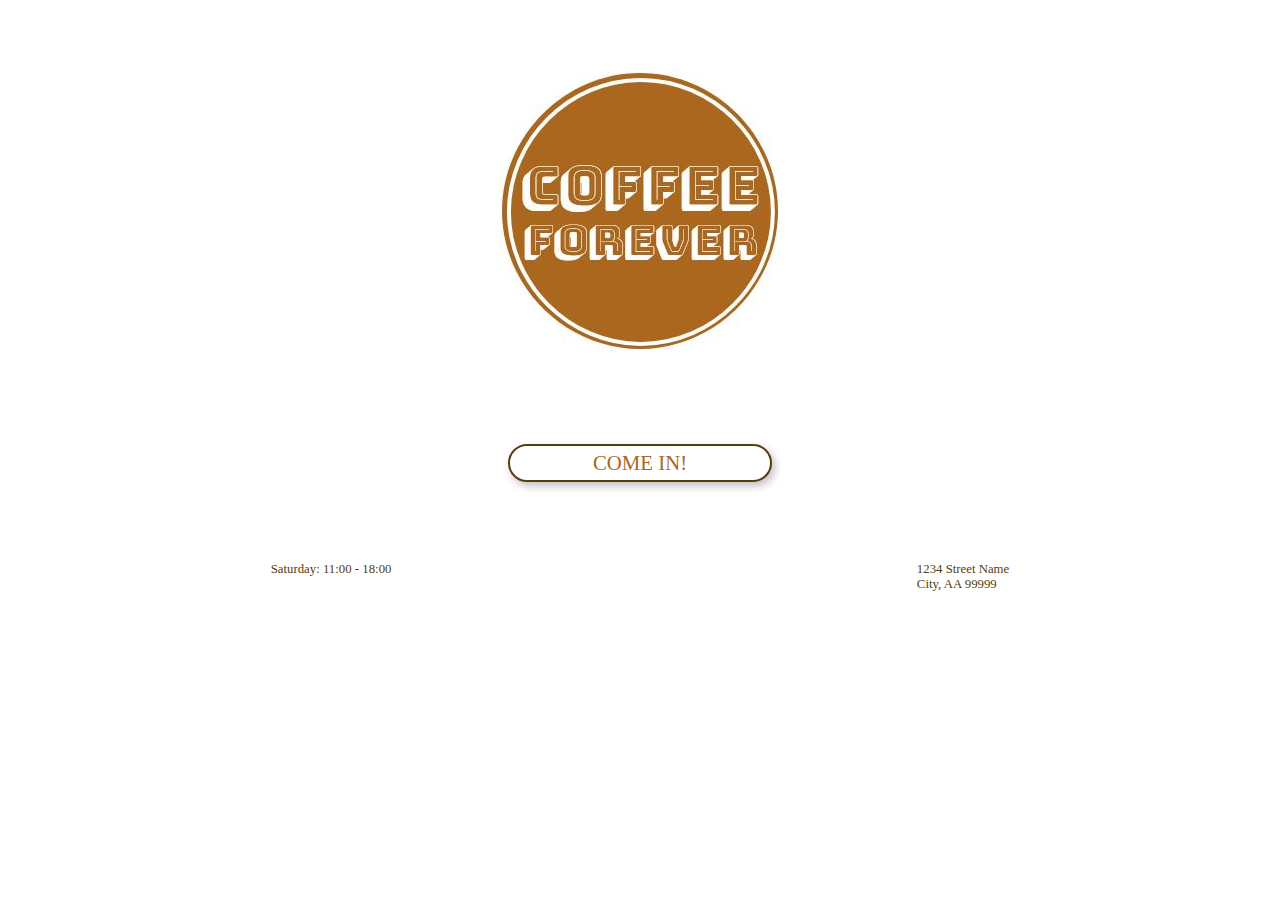
<file: index.html>
<!DOCTYPE html>
<html lang="en">
<head>
    <meta charset="UTF-8">
    <meta http-equiv="X-UA-Compatible" content="IE=edge">
    <meta name="viewport" content="width=device-width, initial-scale=1.0">
    <title>COFFEE FOREVER</title>
    <link href="style.css" rel="stylesheet">
</head>
<body>
  <div class="home">
    <!--Logo-->
    <div  class="logo">
      <img src="img/logo-cafe.JPG" alt="logo-cafe">
    </div>
    <!--enter button-->
    <div class="enterbutton">
      <a class="btn btn-primary enterbutton" href="coffee-forever.html">COME IN!</a>
    </div>

    <!--Adresse-->
    <div class="adress">
      <span>Saturday: 11:00 - 18:00</span>        
      <span>1234 Street Name <br> City, AA 99999</span>
    </div>
  </div>


</body>
</html>
</file>
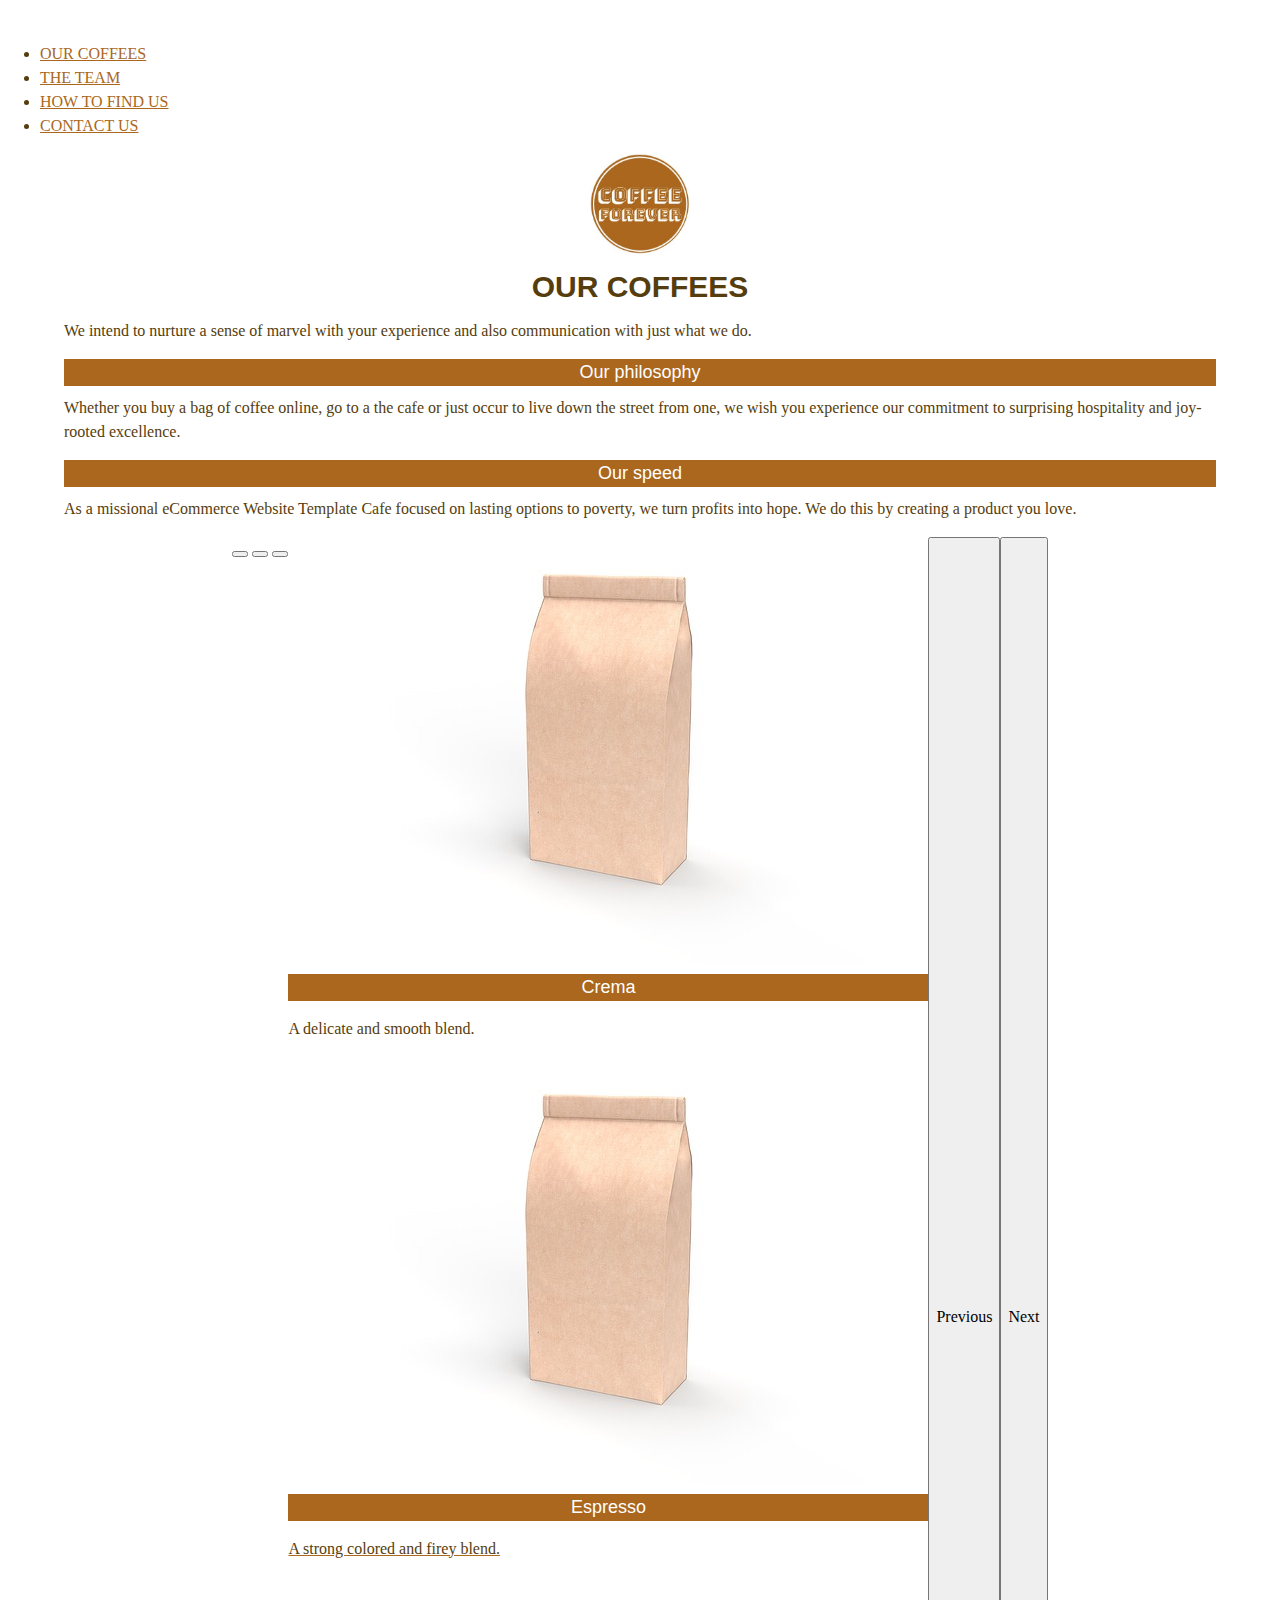
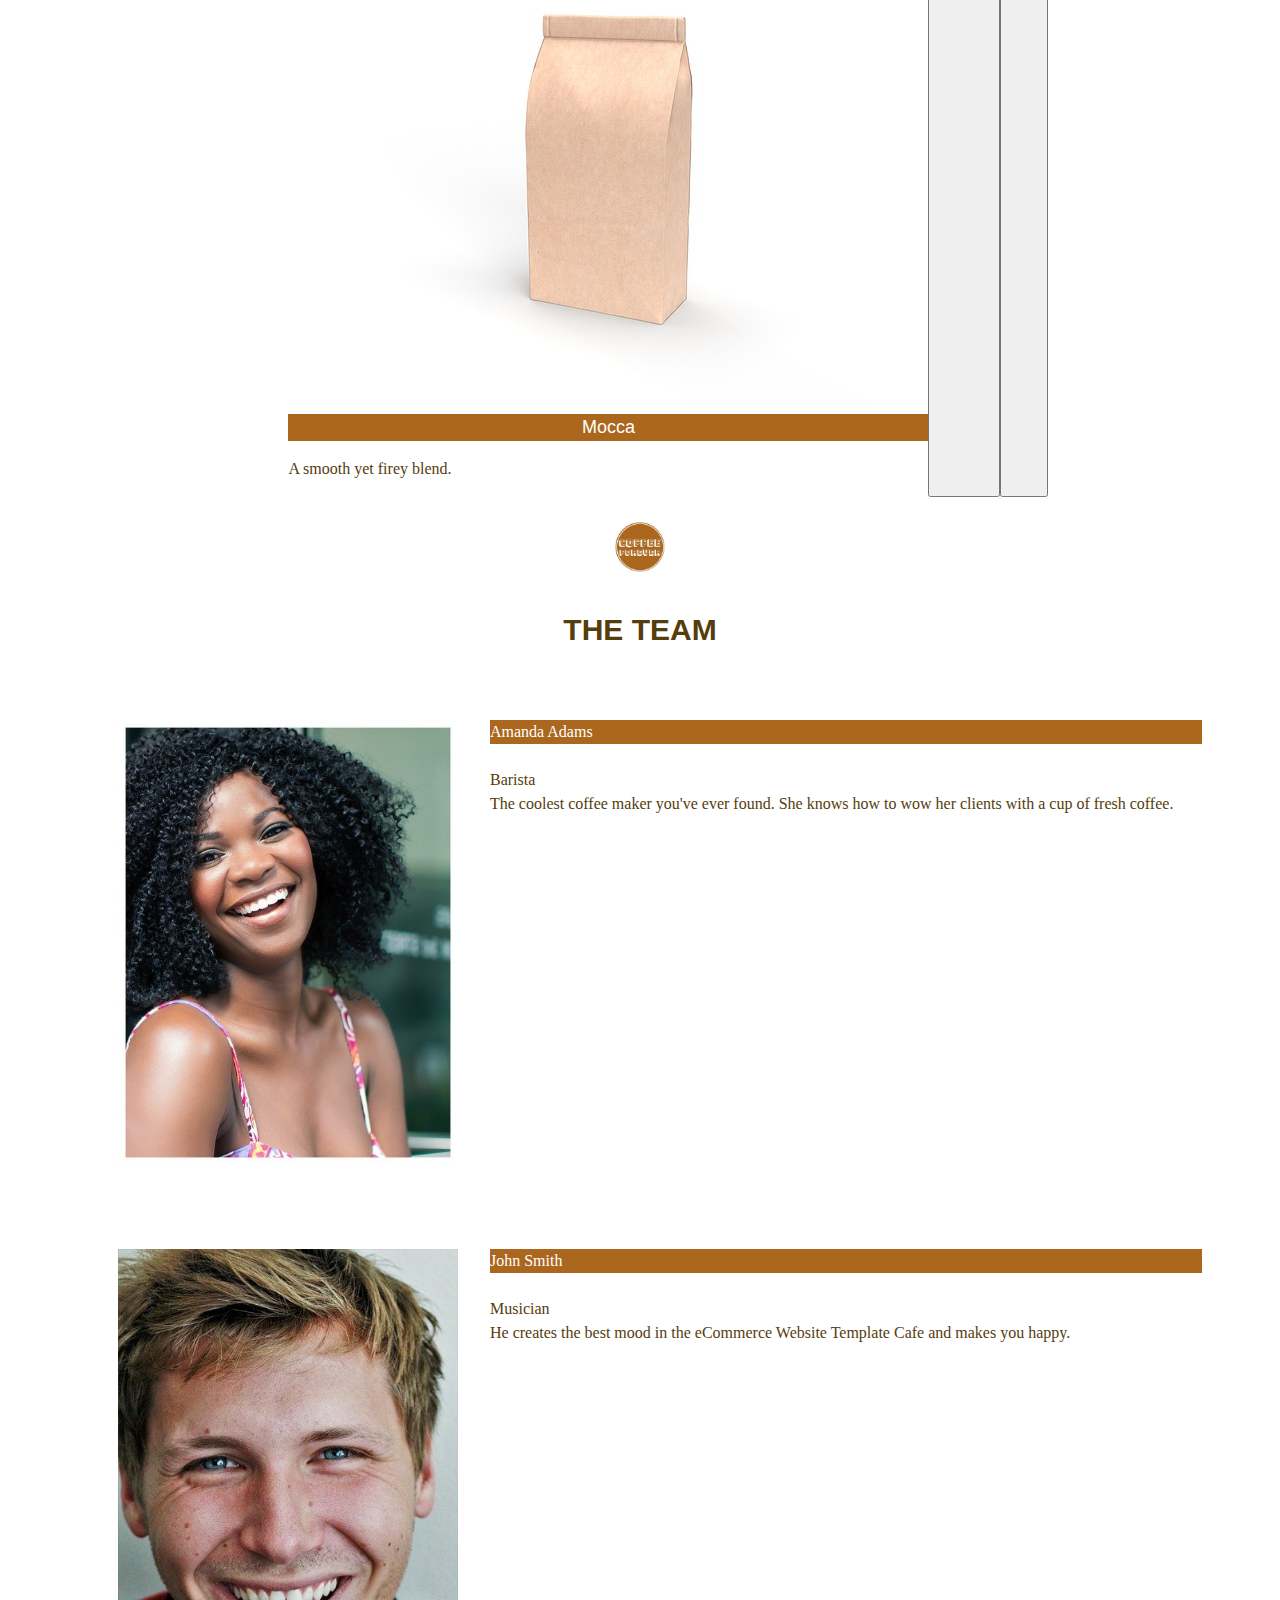
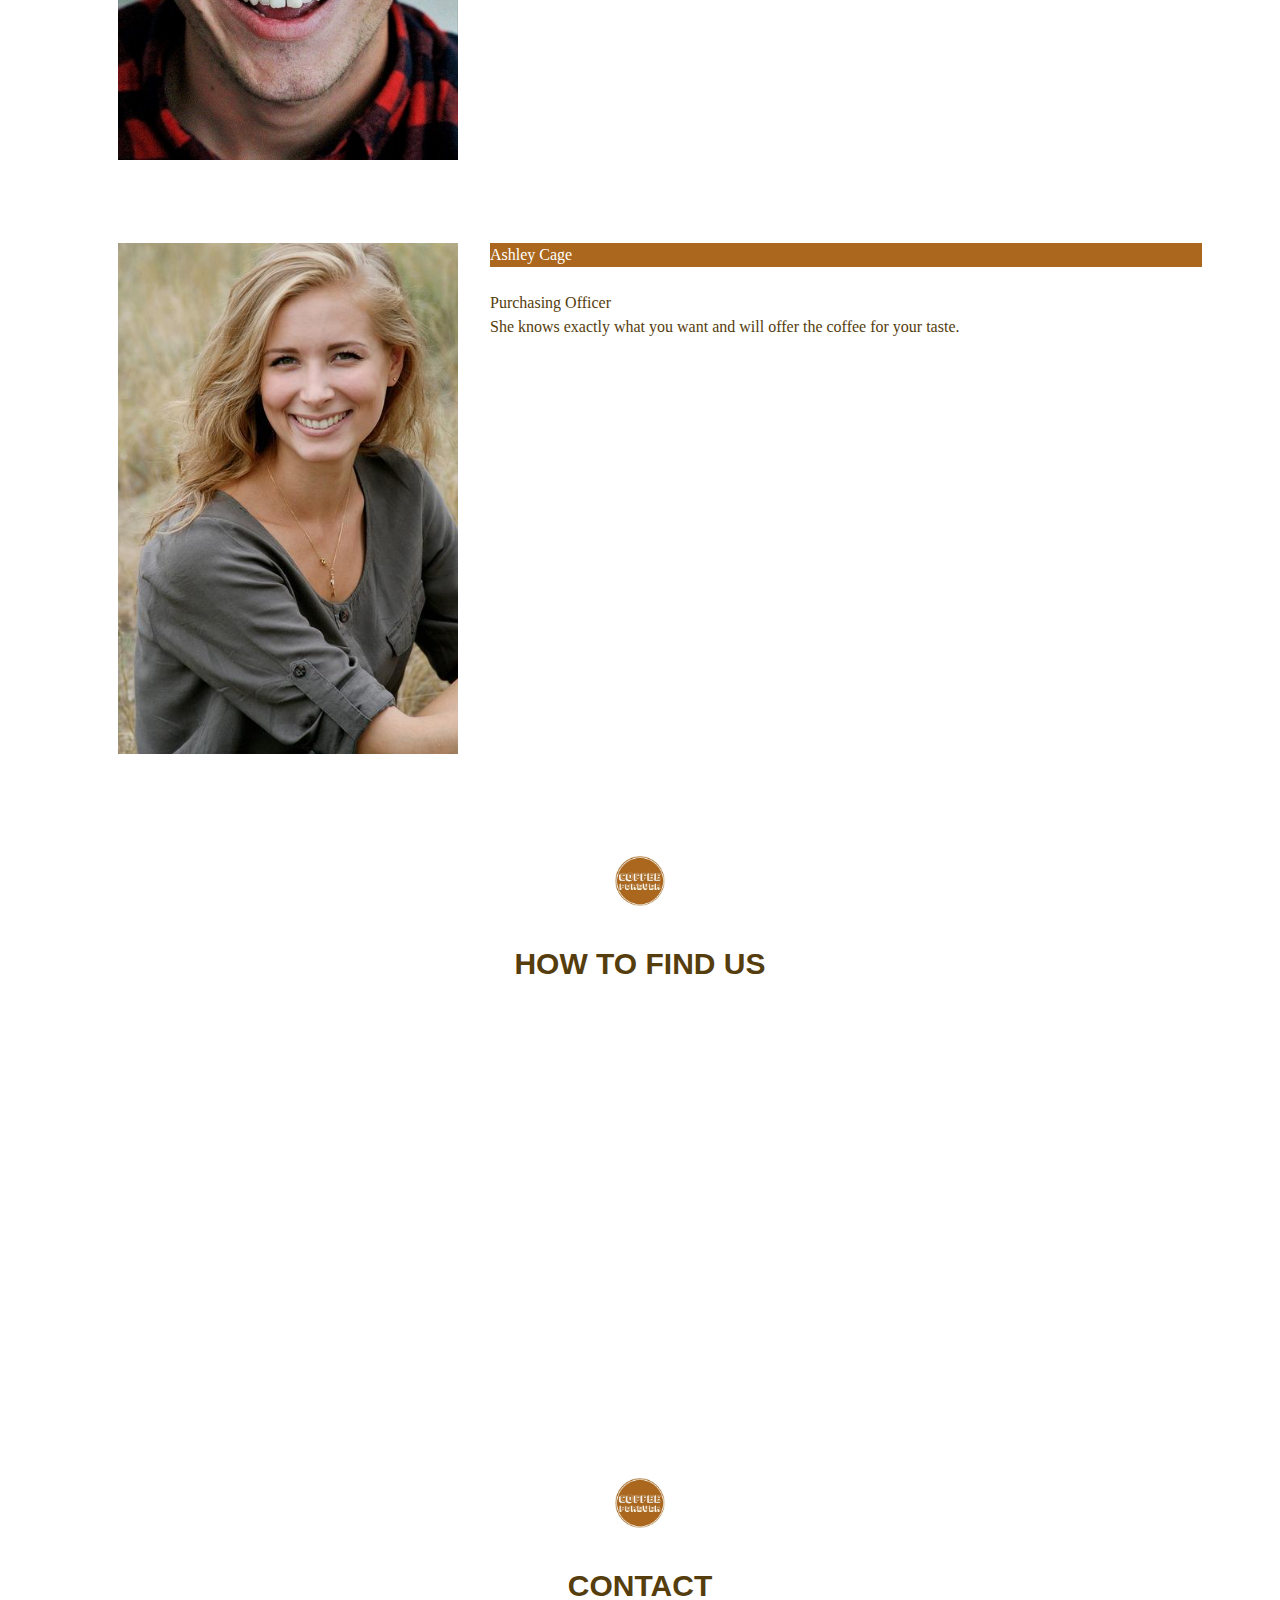
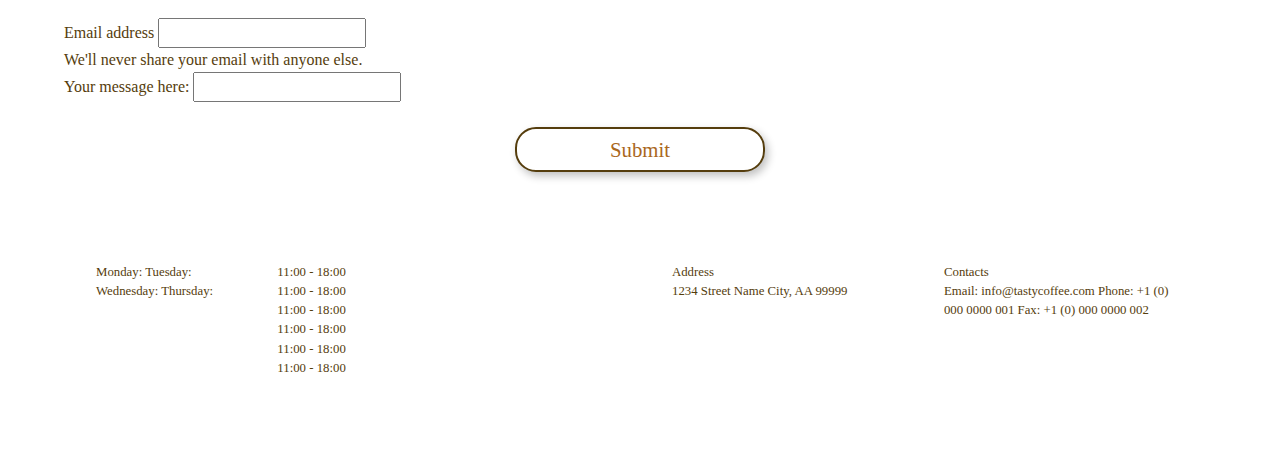
<file: coffee-forever.html>
<!DOCTYPE html>
<html lang="en">
<head>
    <meta charset="UTF-8">
    <meta http-equiv="X-UA-Compatible" content="IE=edge">
    <meta name="viewport" content="width=device-width, initial-scale=1.0">
    <title>COFFEE FOREVER</title>
    <link href="https://cdn.jsdelivr.net/npm/bootstrap@5.1.3/dist/css/bootstrap.min.css" rel="stylesheet" integrity="sha384-1BmE4kWBq78iYhFldvKuhfTAU6auU8tT94WrHftjDbrCEXSU1oBoqyl2QvZ6jIW3" crossorigin="anonymous">
    <link rel="stylesheet" href="https://www.w3schools.com/w3css/4/w3.css"> 
    <link rel="stylesheet" href="https://cdnjs.cloudflare.com/ajax/libs/animate.css/4.1.1/animate.min.css"/>
    <link href="style.css" rel="Stylesheet">
    <script src="FL-webseite.js"></script> 
</head>
<body>
    <!--NAV BAR-->
<nav>
    <ul class="nav justify-content-center ">
        <li class="nav-item">
          <a class="nav-link active" aria-current="page" href="#ourcoffees">OUR COFFEES </a>
        </li>      
        <li class="nav-item">
          <a class="nav-link" href="#team">THE TEAM</a>
        </li>
        <li class="nav-item">
          <a class="nav-link" href="#howtofindus"> HOW TO FIND US</a>
        </li>
        <li class="nav-item">
            <a class="nav-link" href="#contact">CONTACT US</a>
          </li>
    </ul>
</nav>
<header class="header">
<a href="index.html">
<img id="logo-klein"  src="logo-cafe.JPG" width="100" height="100" alt="logo">
</a>
</header>

<!--OUR COFFEES-->
<div id="ourcoffees" class="headlines">
<h2>OUR COFFEES</h2>
<div class="text"> 
    <div>
    We intend to nurture a sense of marvel with your experience and also 
    communication with just what we do.
    </p>    
    <p>
    <h5>Our philosophy</h5>
    Whether you buy a bag of coffee online, go to a the cafe or just occur 
    to live down the street from one, we wish you experience our commitment 
    to surprising hospitality and joy-rooted excellence.
    </p>
    <p><h5>Our speed</h5>
    As a missional eCommerce Website Template Cafe focused on lasting options 
    to poverty, we turn profits into hope. We do this by creating a product you love.
    </p>
</div>
<p></p>
<!-- selection of coffees with pics and prices and option to order . One row caroussel
<script>
let coffees = "Arabica, Crema, Espresso, Decaf";
console.log(coffees);
</script>
-->

<div id="carouselExampleCaptions" class="carousel slide" data-bs-ride="carousel">
    <div class="carousel-indicators">
      <button type="button" data-bs-target="#carouselExampleCaptions" data-bs-slide-to="0" class="active" aria-current="true" aria-label="Slide 1"></button>
      <button type="button" data-bs-target="#carouselExampleCaptions" data-bs-slide-to="1" aria-label="Slide 2"></button>
      <button type="button" data-bs-target="#carouselExampleCaptions" data-bs-slide-to="2" aria-label="Slide 3"></button>
    </div>
    <div class="carousel-inner">
      <div class="carousel-item active">
        <img src="img/paper-bag.jpg" class="d-block w-100" alt="Crema">
        <div class="carousel-caption d-sm-block d-md-block">
          <h5>Crema</h5>
          <p>A delicate and smooth blend.</p>
        </div>
      </div>
      <div class="carousel-item">
        <a href="" target="_blank">
        <img src="img/paper-bag.jpg" class="d-block w-100" alt="Espresso">
        <div class="carousel-caption d-sm-block d-md-block">
          <h5>Espresso</h5>
          <p>A strong colored and firey blend.</p>
        </div>
        </a>    
      </div>
      <div class="carousel-item">
        <img src="img/paper-bag.jpg" class="d-block w-100" alt="Mocca">
        <div class="carousel-caption d-sm-block d-md-block">
          <h5>Mocca</h5>
          <p>A smooth yet firey blend.</p>
        </div>
      </div>
    </div>
    <button class="carousel-control-prev" type="button" data-bs-target="#carouselExampleCaptions" data-bs-slide="prev">
      <span class="carousel-control-prev-icon" aria-hidden="true"></span>
      <span class="visually-hidden">Previous</span>
    </button>
    <button class="carousel-control-next" type="button" data-bs-target="#carouselExampleCaptions" data-bs-slide="next">
      <span class="carousel-control-next-icon" aria-hidden="true"></span>
      <span class="visually-hidden">Next</span>
    </button>
  </div>
</div>
</div>

<!--THE TEAM-->
<div class="logo-klein"><img src="logo-cafe.JPG" width="100" height="100" alt="logo"></div>
<div id="team" class="headlines">
    <h2>THE TEAM</h2>
<ul>
    <tr>
        <div class="w3-row">
            <div class="w3-container w3-third">
                <!--hier das bild -->   
                <img src="img/person-3.jpg" class="animate__animated animate__fadeInLeftBig" width="100%" alt="Picture of John Smith">
            </div>
            <div class="w3-container w3-twothird" class="animate__animated animate__fadeInRightBig">
                <!--hier der text-->
                <div class="names">Amanda Adams</div></br>
                Barista</br>
                The coolest coffee maker you've ever found. She knows how to wow her clients with a cup of fresh coffee.
            </div>
        </div>
    </tr>
    <tr>
        <div class="w3-row">
            <div class="w3-container w3-third">
            <!--hier das bild --> 
            <img src="img/person-2.jpg" class="animate__animated animate__fadeInLeftBig" width="100%" alt="Picture of John Smith">
            </div>
            <div class="w3-container w3-twothird" class="animate__animated animate__fadeInRightBig">
            <!--hier der text-->
            <div class="names">John Smith</div></br>
            Musician</br>
            He creates the best mood in the eCommerce Website Template Cafe and makes you happy.
            </div>
        </div>
    </tr>
    <tr>
        <div class="w3-row">
            <div class="w3-container w3-third">
                <!--hier das bild --> 
                <img src="img/person-4.jpg" class="animate__animated animate__fadeInLeftBig" width="100%" alt="Picture of John Smith">
            </div>
            <div class="w3-container w3-twothird" class="animate__animated animate__fadeInRightBig">
                <!--hier der text-->
                <div class="names">Ashley Cage</div></br>
                Purchasing Officer</br>
                She knows exactly what you want and will offer the coffee for your taste.
            </div>
        </div>
    </tr>  

</ul> 
<!--OR
<div class="w3-row">
    <div class="w3-col m4 l3">
        <img src="img/person 1.jpg" width="100%" alt="Picture of John Smith">
    </div>
    <div class="w3-col m8 l9">
      <p>John Smith
        Musician
        He creates the best mood in the eCommerce Website Template Cafe and makes you happy.</p>
    </div>
  </div> 
-->
</div> 
<!--HOWTOFINDUS-->
<div id="howtofindus" class="headlines">
<div class="logo-klein"><img src="logo-cafe.JPG" width="100" height="100" alt="logo"></div>
<h2>HOW TO FIND US</h2>
<div class="text">
    <iframe src="https://www.google.com/maps/embed?pb=!1m18!1m12!1m3!1d2356.2458789635666!2d-1.7889386841356079!3d53.802908380077334!2m3!1f0!2f0!3f0!3m2!1i1024!2i768!4f13.1!3m3!1m2!1s0x487be6a25ded3bb3%3A0x6cb6b960f70903ae!2sKensington%20St%2C%20Bradford%2C%20UK!5e0!3m2!1sen!2sde!4v1649666761304!5m2!1sen!2sde" width="100%" height="450" style="border:0;" allowfullscreen="" loading="lazy" referrerpolicy="no-referrer-when-downgrade"></iframe>
</div>
</div>

<!--CONTACT-->
<div class="logo-klein"><img src="logo-cafe.JPG" width="100" height="100" alt="logo"></div>
<div id="contact" class="headlines">
    <h2>CONTACT</h2>
    <form class="text">
        <div class="mb-3">
          <label for="exampleInputEmail1" class="form-label">Email address</label>
          <input type="email" class="form-control" id="exampleInputEmail1" aria-describedby="emailHelp">
          <div id="emailHelp" class="form-text ">We'll never share your email with anyone else.</div>
        </div>
        <div class="mb-3">
          <label for="exampleInputPassword1" class="form-label">Your message here:</label>
          <input type="text" class="form-control" id="exampleInputPassword1">
        </div>
        <button type="submit" class="btn btn-primary enterbutton">Submit</button>
      </form>

</div>


<!--FOOTER-->
<footer>
<div class="w3-row footer">
    <div class="w3-container w3-half">
        <div class="w3-container w3-third" min-width="20px"> 
        <span>Monday:</span>
        <span>Tuesday:</span>
        <span>Wednesday:</span>
        <span>Thursday:</span>
        </div>
        <div class="w3-container w3-twothird"> 
            11:00 - 18:00</br>
            11:00 - 18:00</br>
            11:00 - 18:00</br>
            11:00 - 18:00</br>
            11:00 - 18:00</br>
            11:00 - 18:00</br>
        </div>
    </div>
    <div class="w3-container w3-half">
    <div class="w3-container w3-half"> 
    Address</br>
    1234 Street Name
    City, AA 99999
    </div>
    <div class="w3-container w3-half"> 
    Contacts</br>
    Email: info@tastycoffee.com
    Phone: +1 (0) 000 0000 001
    Fax: +1 (0) 000 0000 002
    </div>
    </div>
</div>
</footer>

<script src="https://cdn.jsdelivr.net/npm/bootstrap@5.1.3/dist/js/bootstrap.bundle.min.js" integrity="sha384-ka7Sk0Gln4gmtz2MlQnikT1wXgYsOg+OMhuP+IlRH9sENBO0LRn5q+8nbTov4+1p" crossorigin="anonymous"></script>
</body>
</html>
</file>
<file: style.css>
body {
    color: #553d0d;
    font-family: verdana;
    font-size: medium;
  }

.home {
    display: flex;
    justify-content: center;
    flex-direction: column;


}

.logo {
    margin: auto;
    min-width: 153px;
    padding: 5%;

}

.enterbutton {

  display: flex;
  justify-content: center;
}


.btn-primary {

    color: #fff;
    border: 2px solid #553d0d;
    border-radius: 21px;
    text-align: center;
    text-decoration-line: none;
    box-shadow: 3px 4px 8px silver;
    
    margin: auto;
    margin-top: 25px;
    max-width: 15%;
    min-width: 250px;
    padding: 5px;
    font-size: 1.3em;
    transition-duration: 0.4s;

}
.btn-primary:hover {
    background-color: #aa671d; 
  color: white;
}

 .adress {
    display: flex;
    font-size: 0.8em;
    align-items: flex-start;
    justify-content: space-around;
    margin-top: 80px;
 }

 .nav, .nav-color {
     color: #553d0d;
     font-family: verdana; 
     padding-top: 2%;
 }
.nav-item {
      border-right: 5px;
      
  }

.nav-item a {
    color: #aa671d;
  }

.nav-item a:hover, a:active, a:visited {
 
    color: #aa671d;

  }
/*
.nav-item a:active {
    color: #aa671d;
    background-color: #553d0d;
    
  }
*/  

.header {
  display: flex;
  justify-content: center;
}

.logo-klein {
  display: flex;
  justify-content: center;
  transform: scale(0.5,0.5);
  
}


.headlines h2 {
  text-align: center;
 /* color: #fff;
  background-image: url(img/coffee-header.jpg);
  padding: 5%;
  background-position: center;
  background-size: cover;*/
  font-weight: bolder;
}


.text {
  text-align: left;
  margin-left: 5%;
  margin-right: 5%;
}

.text h5 {
   
  color: white;
   background-color: #aa671d;
   text-align: center;
   
} 



/*carousel*/

.carousel {
  position: relative;
  display: flex;
  justify-content: center;
}

.carousel-caption  {
  color: #553d0d;

}

/*TEAM*/

.w3-row {
  margin: 5%;
}
.w3-container {
margin-top: 0.4em;
margin-bottom: 1rem;
}
.animate__animated.animate__fadeInLeftBig {
  --animate-duration: 2s;
}

.animate__animated.animate__fadeInRightBig {
  --animate-duration: 2s;
}

.names {
  background: #aa671d;
  color: white;
}

.btn-primary {
  color: #aa671d;
  background-color: white;
  border: 2px solid #553d0d;
}

.btn-primary:active {
  color: #fff;
  background-color: #aa671d;
  border-color: #aa671d;
}
.btn-primary:hover {
  background-color: #aa671d;
  color: white;
  border-color: #553d0d;
}

.footer {
  display: flex;
    font-size: 0.8em;
    align-items: flex-start;
    justify-content: space-around;
    margin-top: 80px;

}
</file>
